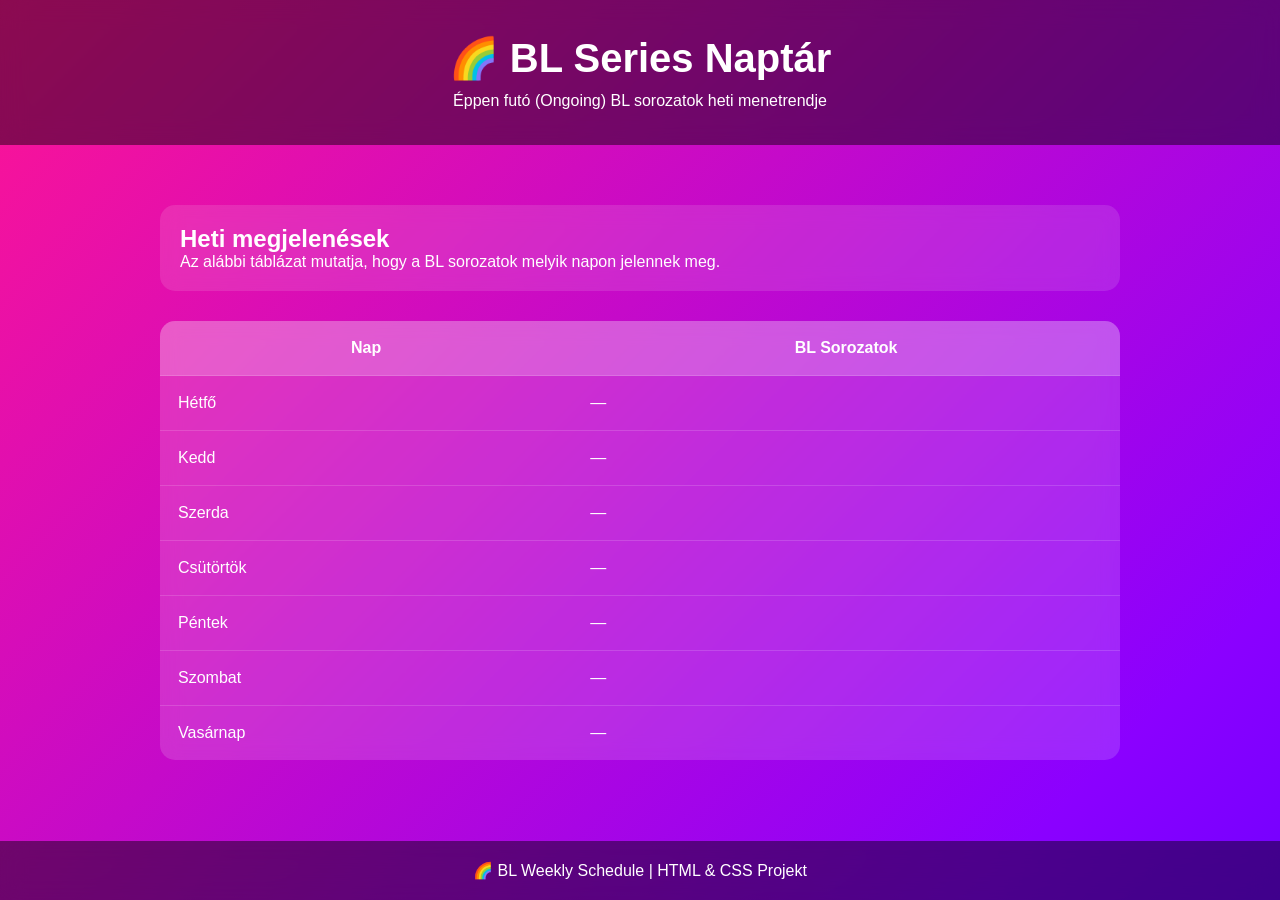
<file: index.html>
<!DOCTYPE html>
<html lang="hu">
<head>
    <meta charset="UTF-8">
    <meta name="viewport" content="width=device-width, initial-scale=1.0">
    <title>BL Series Naptár</title>

    <link rel="stylesheet" href="style.css">
</head>

<body>

<header>
    <h1>🌈 BL Series Naptár</h1>
    <p>Éppen futó (Ongoing) BL sorozatok heti menetrendje</p>
</header>

<main>

<section class="intro">
    <h2>Heti megjelenések</h2>
    <p>
        Az alábbi táblázat mutatja, hogy a BL sorozatok melyik
        napon jelennek meg.
    </p>
</section>

<table>

<thead>
<tr>
    <th>Nap</th>
    <th>BL Sorozatok</th>
</tr>
</thead>

<tbody>

<tr>
    <td>Hétfő</td>
    <td>—</td>
</tr>

<tr>
    <td>Kedd</td>
    <td>—</td>
</tr>

<tr>
    <td>Szerda</td>
    <td>—</td>
</tr>

<tr>
    <td>Csütörtök</td>
    <td>—</td>
</tr>

<tr>
    <td>Péntek</td>
    <td>—</td>
</tr>

<tr>
    <td>Szombat</td>
    <td>—</td>
</tr>

<tr>
    <td>Vasárnap</td>
    <td>—</td>
</tr>

</tbody>

</table>

</main>

<footer>

<p>🌈 BL Weekly Schedule | HTML & CSS Projekt</p>

</footer>

</body>
</html>
</file>
<file: style.css>
/* ALAP */
*{
    margin:0;
    padding:0;
    box-sizing:border-box;
}

body{
    font-family:Arial, Helvetica, sans-serif;
    color:white;
    min-height:100vh;

    /* Animált szivárvány háttér */
    background:linear-gradient(
        -45deg,
        #ff0000,
        #ff7f00,
        #ffff00,
        #00ff00,
        #00ffff,
        #0000ff,
        #8b00ff,
        #ff1493
    );

    background-size:600% 600%;
    animation:rainbowBackground 15s ease infinite;
}

/* Szivárvány animáció */
@keyframes rainbowBackground{

    0%{
        background-position:0% 50%;
    }

    25%{
        background-position:50% 100%;
    }

    50%{
        background-position:100% 50%;
    }

    75%{
        background-position:50% 0%;
    }

    100%{
        background-position:0% 50%;
    }

}

/* FEJLÉC */
header{
    text-align:center;
    padding:35px;
    background:rgba(0,0,0,.45);
    backdrop-filter:blur(12px);
}

header h1{
    font-size:40px;
}

header p{
    margin-top:10px;
}

/* FŐ TARTALOM */
main{
    max-width:1000px;
    margin:40px auto;
    padding:20px;
}

/* BEVEZETŐ */
.intro{
    background:rgba(255,255,255,.12);
    backdrop-filter:blur(10px);
    padding:20px;
    border-radius:15px;
    margin-bottom:30px;
}

/* TÁBLÁZAT */
table{
    width:100%;
    border-collapse:collapse;
    background:rgba(255,255,255,.15);
    backdrop-filter:blur(10px);
    border-radius:15px;
    overflow:hidden;
}

th{
    background:rgba(255,255,255,.2);
    padding:18px;
}

td{
    padding:18px;
    border-top:1px solid rgba(255,255,255,.15);
}

tr:hover{
    background:rgba(255,255,255,.12);
    transition:.3s;
}

/* LÁBLÉC */
footer{
    text-align:center;
    padding:20px;
    background:rgba(0,0,0,.45);
    backdrop-filter:blur(12px);
    position:fixed;
    bottom:0;
    width:100%;
}
</file>
